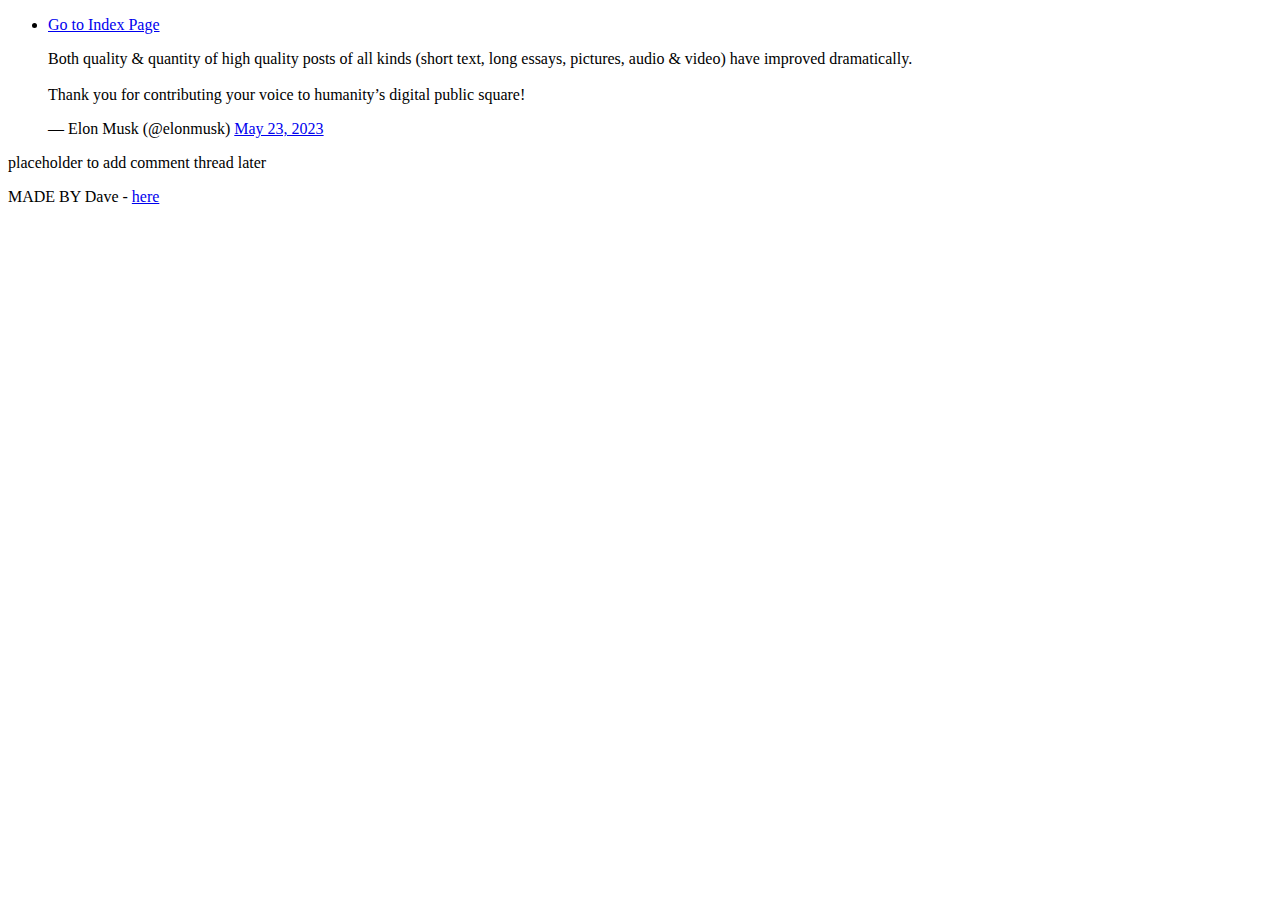
<file: html_basic/tweets.html>
<!DOCTYPE html>
<html lang="en">
<head>
    <meta charset="UTF-8">
    <meta http-equiv="X-UA-Compatible" content="IE=edge">
    <meta name="viewport" content="width=device-width, initial-scale=1.0">
    <title>Document</title>
</head>
<body>
    <header>
        <ul>
            <li>
                <a href="./index.html">Go to Index Page</a>
            </li>
        </ul>
    </header>

    <main>
        <article>
            <blockquote class="twitter-tweet">
                <p lang="en" dir="ltr">Both quality &amp; quantity of high quality posts of all kinds (short text, long essays, pictures, audio &amp; video) have improved dramatically. <br><br>Thank you for contributing your voice to humanity’s digital public square!</p>
                &mdash; Elon Musk (@elonmusk) 
                <a href="https://twitter.com/elonmusk/status/1661052398842920974?ref_src=twsrc%5Etfw">
                    May 23, 2023</a></blockquote>
                    <script async src="https://platform.twitter.com/widgets.js" charset="utf-8"></script>
        </article>
        <aside>
            <p>placeholder to add comment thread later</p>
        </aside>
    </main>

    <footer>
        <p>MADE BY Dave - <a href="https://example.com" target="_blank">here</a></p>
    </footer>

</body>
</html>
</file>
